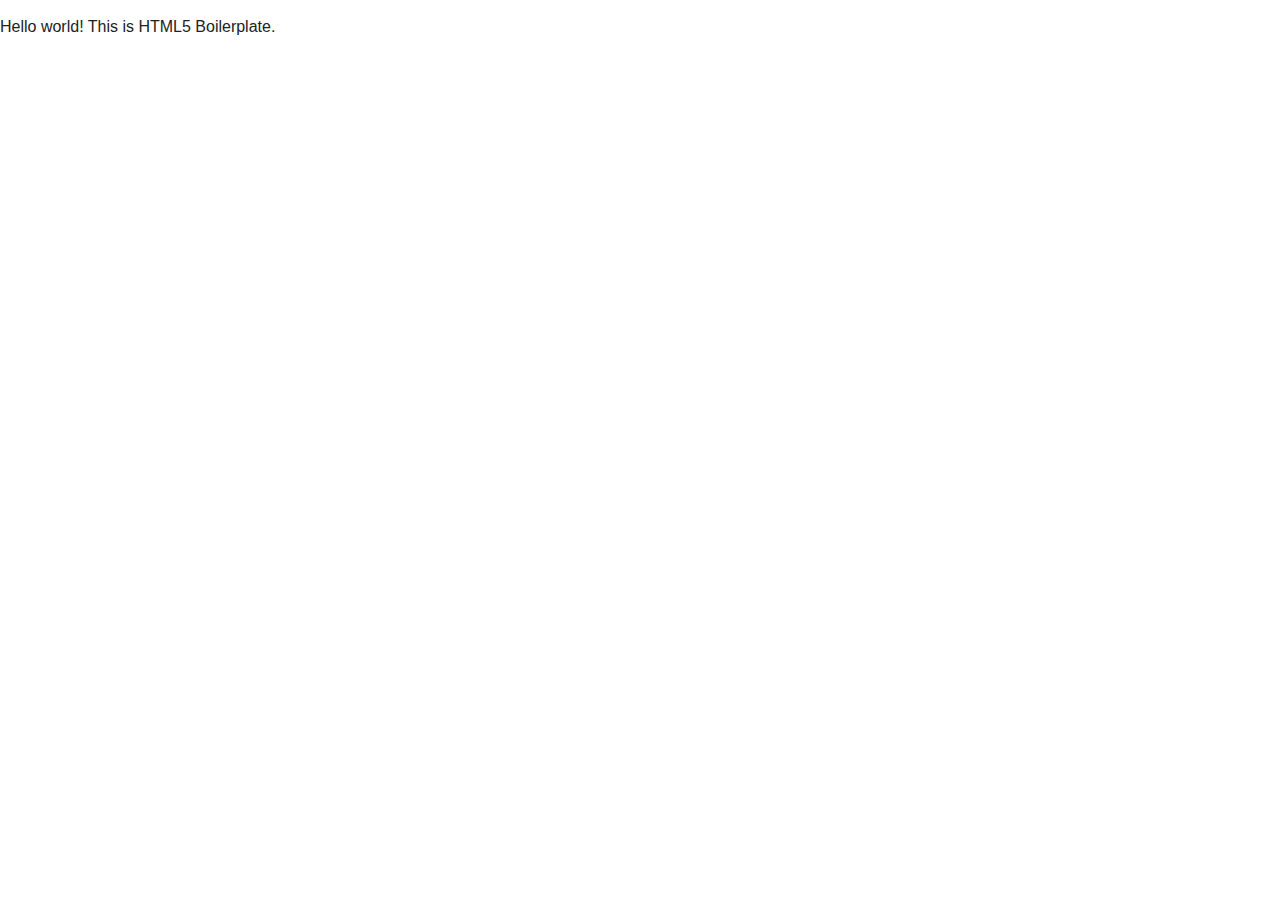
<file: home.html>
<!DOCTYPE html>
<!--[if lt IE 7]>      <html class="no-js lt-ie9 lt-ie8 lt-ie7"> <![endif]-->
<!--[if IE 7]>         <html class="no-js lt-ie9 lt-ie8"> <![endif]-->
<!--[if IE 8]>         <html class="no-js lt-ie9"> <![endif]-->
<!--[if gt IE 8]><!--> <html class="no-js"> <!--<![endif]-->
    <head>
        <meta charset="utf-8">
        <meta http-equiv="X-UA-Compatible" content="IE=edge">
        <title></title>
        <meta name="description" content="">
        <meta name="viewport" content="width=device-width, initial-scale=1">

        <!-- Place favicon.ico and apple-touch-icon.png in the root directory -->

        <link rel="stylesheet" href="css/normalize.css">
        <link rel="stylesheet" href="css/main.css">
        <script src="js/vendor/modernizr-2.6.2.min.js"></script>
    </head>
    <body>
        <!--[if lt IE 7]>
            <p class="browsehappy">You are using an <strong>outdated</strong> browser. Please <a href="http://browsehappy.com/">upgrade your browser</a> to improve your experience.</p>
        <![endif]-->

        <!-- Add your site or application content here -->
        <p>Hello world! This is HTML5 Boilerplate.</p>

        <script src="//ajax.googleapis.com/ajax/libs/jquery/1.10.2/jquery.min.js"></script>
        <script>window.jQuery || document.write('<script src="js/vendor/jquery-1.10.2.min.js"><\/script>')</script>
        <script src="js/plugins.js"></script>
        <script src="js/main.js"></script>

        <!-- Google Analytics: change UA-XXXXX-X to be your site's ID. -->
        <script>
            (function(b,o,i,l,e,r){b.GoogleAnalyticsObject=l;b[l]||(b[l]=
            function(){(b[l].q=b[l].q||[]).push(arguments)});b[l].l=+new Date;
            e=o.createElement(i);r=o.getElementsByTagName(i)[0];
            e.src='//www.google-analytics.com/analytics.js';
            r.parentNode.insertBefore(e,r)}(window,document,'script','ga'));
            ga('create','UA-XXXXX-X');ga('send','pageview');
        </script>
    </body>
</html>
</file>
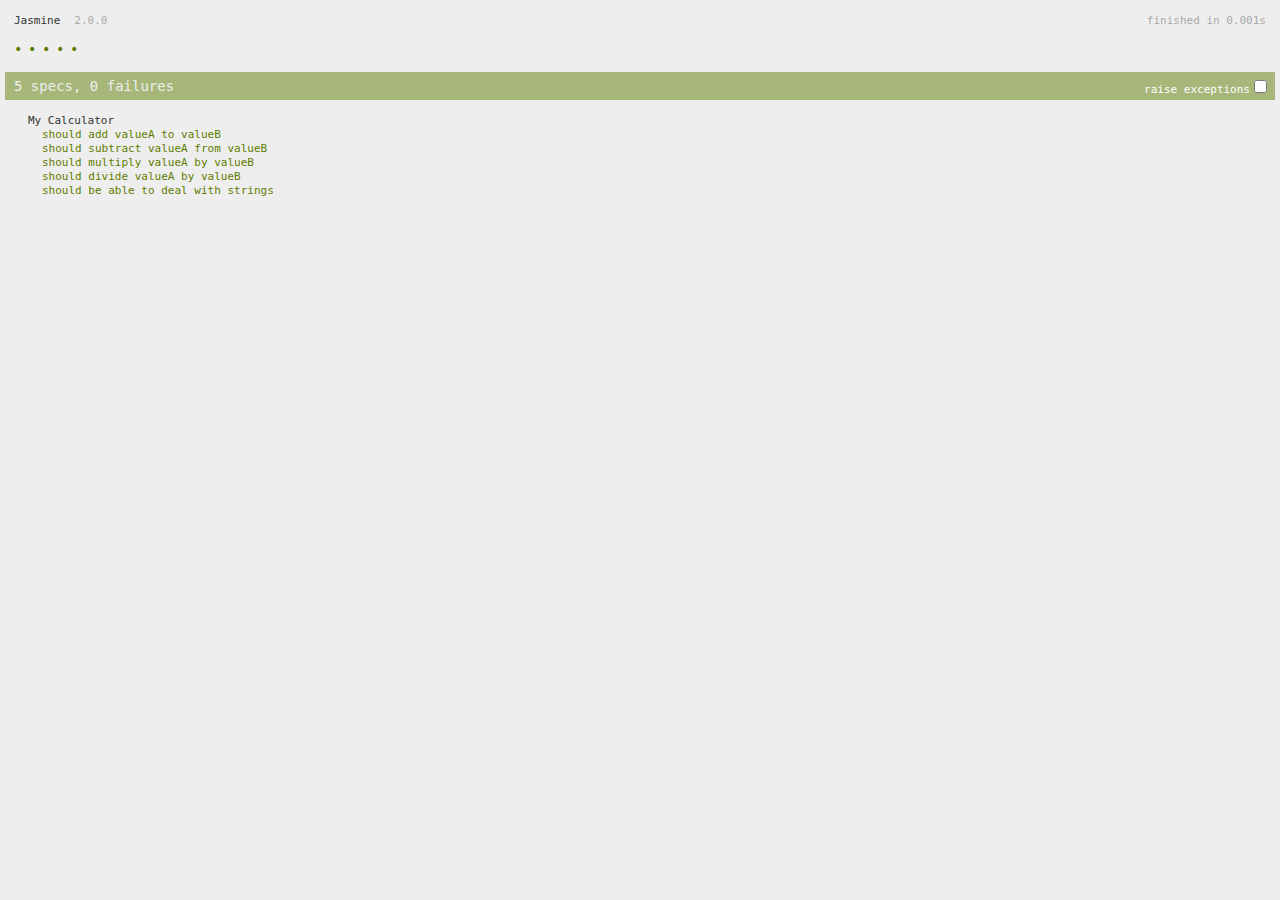
<file: test/SpecRunner.html>
<!DOCTYPE HTML>
<html>
<head>
  <meta http-equiv="Content-Type" content="text/html; charset=UTF-8">
  <title>Jasmine Spec Runner v2.0.0</title>

  <link rel="shortcut icon" type="image/png" href="../img/jasmine_favicon.png">
  <link rel="stylesheet" type="text/css" href="css/jasmine.css">

  <script type="text/javascript" src="js/jasmine.js"></script>
  <script type="text/javascript" src="js/jasmine-html.js"></script>
  <script type="text/javascript" src="js/boot.js"></script>

  <!-- include source files here... -->

    <script type="text/javascript" src="../js/calculator.js"></script>

  <!-- include spec files here... -->
  <script type="text/javascript" src="spec/SpecHelper.js"></script>
  <script type="text/javascript" src="spec/CalculatorSpec.js"></script>

</head>

<body>
</body>
</html>
</file>
<file: css/main.css>
/*! HTML5 Boilerplate v4.3.0 | MIT License | http://h5bp.com/ */

/*
 * What follows is the result of much research on cross-browser styling.
 * Credit left inline and big thanks to Nicolas Gallagher, Jonathan Neal,
 * Kroc Camen, and the H5BP dev community and team.
 */

/* ==========================================================================
   Base styles: opinionated defaults
   ========================================================================== */

html,
button,
input,
select,
textarea {
    color: #222;
}

html {
    font-size: 1em;
    line-height: 1.4;
}

/*
 * Remove text-shadow in selection highlight: h5bp.com/i
 * These selection rule sets have to be separate.
 * Customize the background color to match your design.
 */

::-moz-selection {
    background: #b3d4fc;
    text-shadow: none;
}

::selection {
    background: #b3d4fc;
    text-shadow: none;
}

/*
 * A better looking default horizontal rule
 */

hr {
    display: block;
    height: 1px;
    border: 0;
    border-top: 1px solid #ccc;
    margin: 1em 0;
    padding: 0;
}

/*
 * Remove the gap between images, videos, audio and canvas and the bottom of
 * their containers: h5bp.com/i/440
 */

audio,
canvas,
img,
video {
    vertical-align: middle;
}

/*
 * Remove default fieldset styles.
 */

fieldset {
    border: 0;
    margin: 0;
    padding: 0;
}

/*
 * Allow only vertical resizing of textareas.
 */

textarea {
    resize: vertical;
}

/* ==========================================================================
   Browse Happy prompt
   ========================================================================== */

.browsehappy {
    margin: 0.2em 0;
    background: #ccc;
    color: #000;
    padding: 0.2em 0;
}

/* ==========================================================================
   Author's custom styles
   ========================================================================== */

















/* ==========================================================================
   Helper classes
   ========================================================================== */

/*
 * Image replacement
 */

.ir {
    background-color: transparent;
    border: 0;
    overflow: hidden;
    /* IE 6/7 fallback */
    *text-indent: -9999px;
}

.ir:before {
    content: "";
    display: block;
    width: 0;
    height: 150%;
}

/*
 * Hide from both screenreaders and browsers: h5bp.com/u
 */

.hidden {
    display: none !important;
    visibility: hidden;
}

/*
 * Hide only visually, but have it available for screenreaders: h5bp.com/v
 */

.visuallyhidden {
    border: 0;
    clip: rect(0 0 0 0);
    height: 1px;
    margin: -1px;
    overflow: hidden;
    padding: 0;
    position: absolute;
    width: 1px;
}

/*
 * Extends the .visuallyhidden class to allow the element to be focusable
 * when navigated to via the keyboard: h5bp.com/p
 */

.visuallyhidden.focusable:active,
.visuallyhidden.focusable:focus {
    clip: auto;
    height: auto;
    margin: 0;
    overflow: visible;
    position: static;
    width: auto;
}

/*
 * Hide visually and from screenreaders, but maintain layout
 */

.invisible {
    visibility: hidden;
}

/*
 * Clearfix: contain floats
 *
 * For modern browsers
 * 1. The space content is one way to avoid an Opera bug when the
 *    `contenteditable` attribute is included anywhere else in the document.
 *    Otherwise it causes space to appear at the top and bottom of elements
 *    that receive the `clearfix` class.
 * 2. The use of `table` rather than `block` is only necessary if using
 *    `:before` to contain the top-margins of child elements.
 */

.clearfix:before,
.clearfix:after {
    content: " "; /* 1 */
    display: table; /* 2 */
}

.clearfix:after {
    clear: both;
}

/*
 * For IE 6/7 only
 * Include this rule to trigger hasLayout and contain floats.
 */

.clearfix {
    *zoom: 1;
}

/* ==========================================================================
   EXAMPLE Media Queries for Responsive Design.
   These examples override the primary ('mobile first') styles.
   Modify as content requires.
   ========================================================================== */

@media only screen and (min-width: 35em) {
    /* Style adjustments for viewports that meet the condition */
}

@media print,
       (-o-min-device-pixel-ratio: 5/4),
       (-webkit-min-device-pixel-ratio: 1.25),
       (min-resolution: 120dpi) {
    /* Style adjustments for high resolution devices */
}

/* ==========================================================================
   Print styles.
   Inlined to avoid required HTTP connection: h5bp.com/r
   ========================================================================== */

@media print {
    * {
        background: transparent !important;
        color: #000 !important; /* Black prints faster: h5bp.com/s */
        box-shadow: none !important;
        text-shadow: none !important;
    }

    a,
    a:visited {
        text-decoration: underline;
    }

    a[href]:after {
        content: " (" attr(href) ")";
    }

    abbr[title]:after {
        content: " (" attr(title) ")";
    }

    /*
     * Don't show links for images, or javascript/internal links
     */

    .ir a:after,
    a[href^="javascript:"]:after,
    a[href^="#"]:after {
        content: "";
    }

    pre,
    blockquote {
        border: 1px solid #999;
        page-break-inside: avoid;
    }

    thead {
        display: table-header-group; /* h5bp.com/t */
    }

    tr,
    img {
        page-break-inside: avoid;
    }

    img {
        max-width: 100% !important;
    }

    @page {
        margin: 0.5cm;
    }

    p,
    h2,
    h3 {
        orphans: 3;
        widows: 3;
    }

    h2,
    h3 {
        page-break-after: avoid;
    }
}
</file>
<file: test/css/jasmine.css>
body { background-color: #eeeeee; padding: 0; margin: 5px; overflow-y: scroll; }

.html-reporter { font-size: 11px; font-family: Monaco, "Lucida Console", monospace; line-height: 14px; color: #333333; }
.html-reporter a { text-decoration: none; }
.html-reporter a:hover { text-decoration: underline; }
.html-reporter p, .html-reporter h1, .html-reporter h2, .html-reporter h3, .html-reporter h4, .html-reporter h5, .html-reporter h6 { margin: 0; line-height: 14px; }
.html-reporter .banner, .html-reporter .symbol-summary, .html-reporter .summary, .html-reporter .result-message, .html-reporter .spec .description, .html-reporter .spec-detail .description, .html-reporter .alert .bar, .html-reporter .stack-trace { padding-left: 9px; padding-right: 9px; }
.html-reporter .banner .version { margin-left: 14px; }
.html-reporter #jasmine_content { position: fixed; right: 100%; }
.html-reporter .version { color: #aaaaaa; }
.html-reporter .banner { margin-top: 14px; }
.html-reporter .duration { color: #aaaaaa; float: right; }
.html-reporter .symbol-summary { overflow: hidden; *zoom: 1; margin: 14px 0; }
.html-reporter .symbol-summary li { display: inline-block; height: 8px; width: 14px; font-size: 16px; }
.html-reporter .symbol-summary li.passed { font-size: 14px; }
.html-reporter .symbol-summary li.passed:before { color: #5e7d00; content: "\02022"; }
.html-reporter .symbol-summary li.failed { line-height: 9px; }
.html-reporter .symbol-summary li.failed:before { color: #b03911; content: "x"; font-weight: bold; margin-left: -1px; }
.html-reporter .symbol-summary li.disabled { font-size: 14px; }
.html-reporter .symbol-summary li.disabled:before { color: #bababa; content: "\02022"; }
.html-reporter .symbol-summary li.pending { line-height: 17px; }
.html-reporter .symbol-summary li.pending:before { color: #ba9d37; content: "*"; }
.html-reporter .exceptions { color: #fff; float: right; margin-top: 5px; margin-right: 5px; }
.html-reporter .bar { line-height: 28px; font-size: 14px; display: block; color: #eee; }
.html-reporter .bar.failed { background-color: #b03911; }
.html-reporter .bar.passed { background-color: #a6b779; }
.html-reporter .bar.skipped { background-color: #bababa; }
.html-reporter .bar.menu { background-color: #fff; color: #aaaaaa; }
.html-reporter .bar.menu a { color: #333333; }
.html-reporter .bar a { color: white; }
.html-reporter.spec-list .bar.menu.failure-list, .html-reporter.spec-list .results .failures { display: none; }
.html-reporter.failure-list .bar.menu.spec-list, .html-reporter.failure-list .summary { display: none; }
.html-reporter .running-alert { background-color: #666666; }
.html-reporter .results { margin-top: 14px; }
.html-reporter.showDetails .summaryMenuItem { font-weight: normal; text-decoration: inherit; }
.html-reporter.showDetails .summaryMenuItem:hover { text-decoration: underline; }
.html-reporter.showDetails .detailsMenuItem { font-weight: bold; text-decoration: underline; }
.html-reporter.showDetails .summary { display: none; }
.html-reporter.showDetails #details { display: block; }
.html-reporter .summaryMenuItem { font-weight: bold; text-decoration: underline; }
.html-reporter .summary { margin-top: 14px; }
.html-reporter .summary ul { list-style-type: none; margin-left: 14px; padding-top: 0; padding-left: 0; }
.html-reporter .summary ul.suite { margin-top: 7px; margin-bottom: 7px; }
.html-reporter .summary li.passed a { color: #5e7d00; }
.html-reporter .summary li.failed a { color: #b03911; }
.html-reporter .summary li.pending a { color: #ba9d37; }
.html-reporter .description + .suite { margin-top: 0; }
.html-reporter .suite { margin-top: 14px; }
.html-reporter .suite a { color: #333333; }
.html-reporter .failures .spec-detail { margin-bottom: 28px; }
.html-reporter .failures .spec-detail .description { background-color: #b03911; }
.html-reporter .failures .spec-detail .description a { color: white; }
.html-reporter .result-message { padding-top: 14px; color: #333333; white-space: pre; }
.html-reporter .result-message span.result { display: block; }
.html-reporter .stack-trace { margin: 5px 0 0 0; max-height: 224px; overflow: auto; line-height: 18px; color: #666666; border: 1px solid #ddd; background: white; white-space: pre; }
</file>
